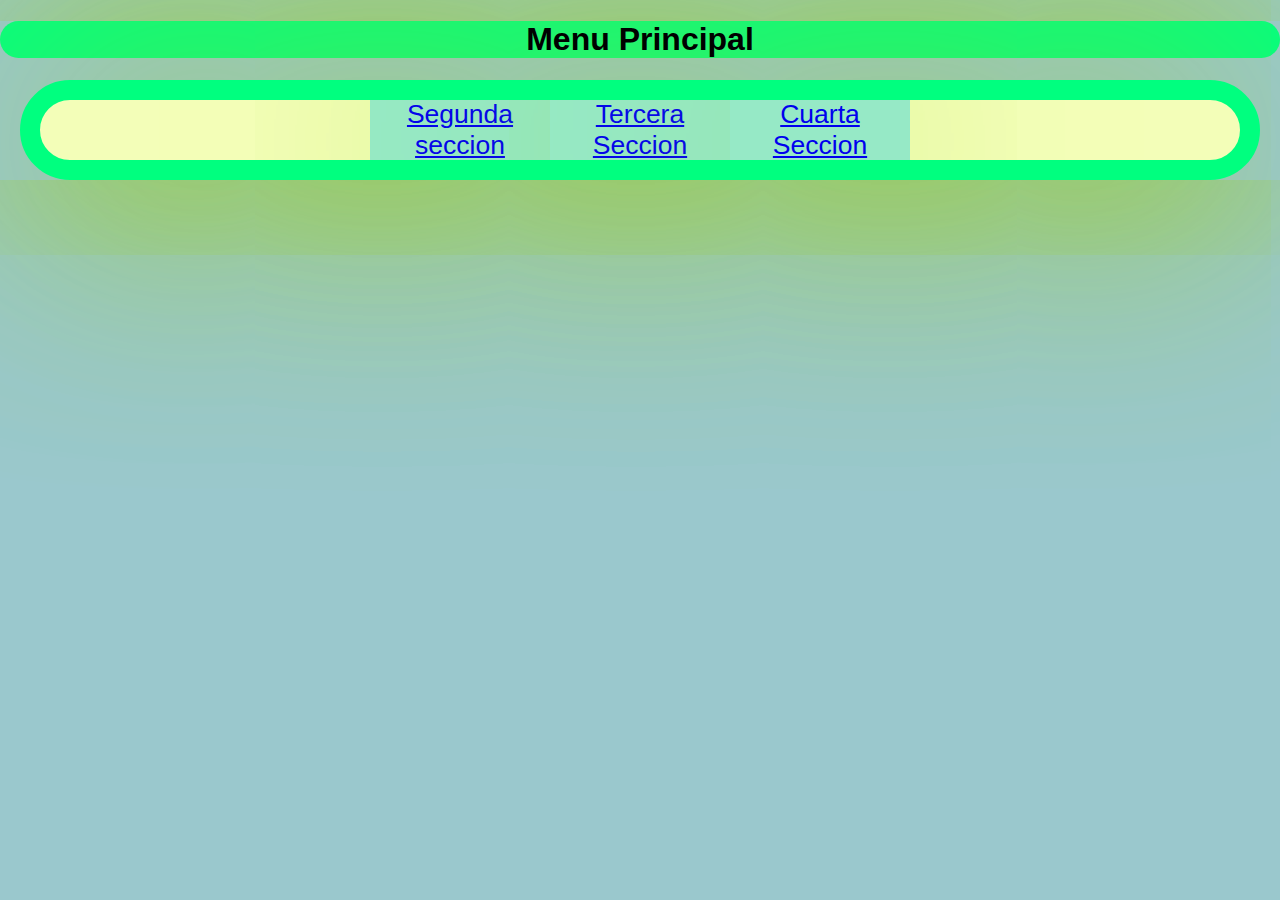
<file: html/index.html>
<!DOCTYPE html>
<html lang="en">
<head>
    <meta charset="UTF-8">
    <meta name="viewport" content="width=device-width, initial-scale=1.0">
    <link rel="stylesheet" href="../css/style.css">
    <link rel="icon" type="image.png" href="../recursos/minilogo-cecar.png">
    <title>Menu principal</title>
</head>
<body>
    <h1>Menu Principal</h1>
    <div class="flexbox">
        <div class="flex-item">
            <a href="../html/ejerciciopuno.html">Segunda seccion</a>
        </div>
        <div class="flex-item">
            <a href="../html/ejerciciopdos.html">Tercera Seccion</a>
        </div>
        <div class="flex-item">
            <a href="../html/pagina2.html">Cuarta Seccion</a>
        </div>
        



    </div>
</body>
</html>
</file>
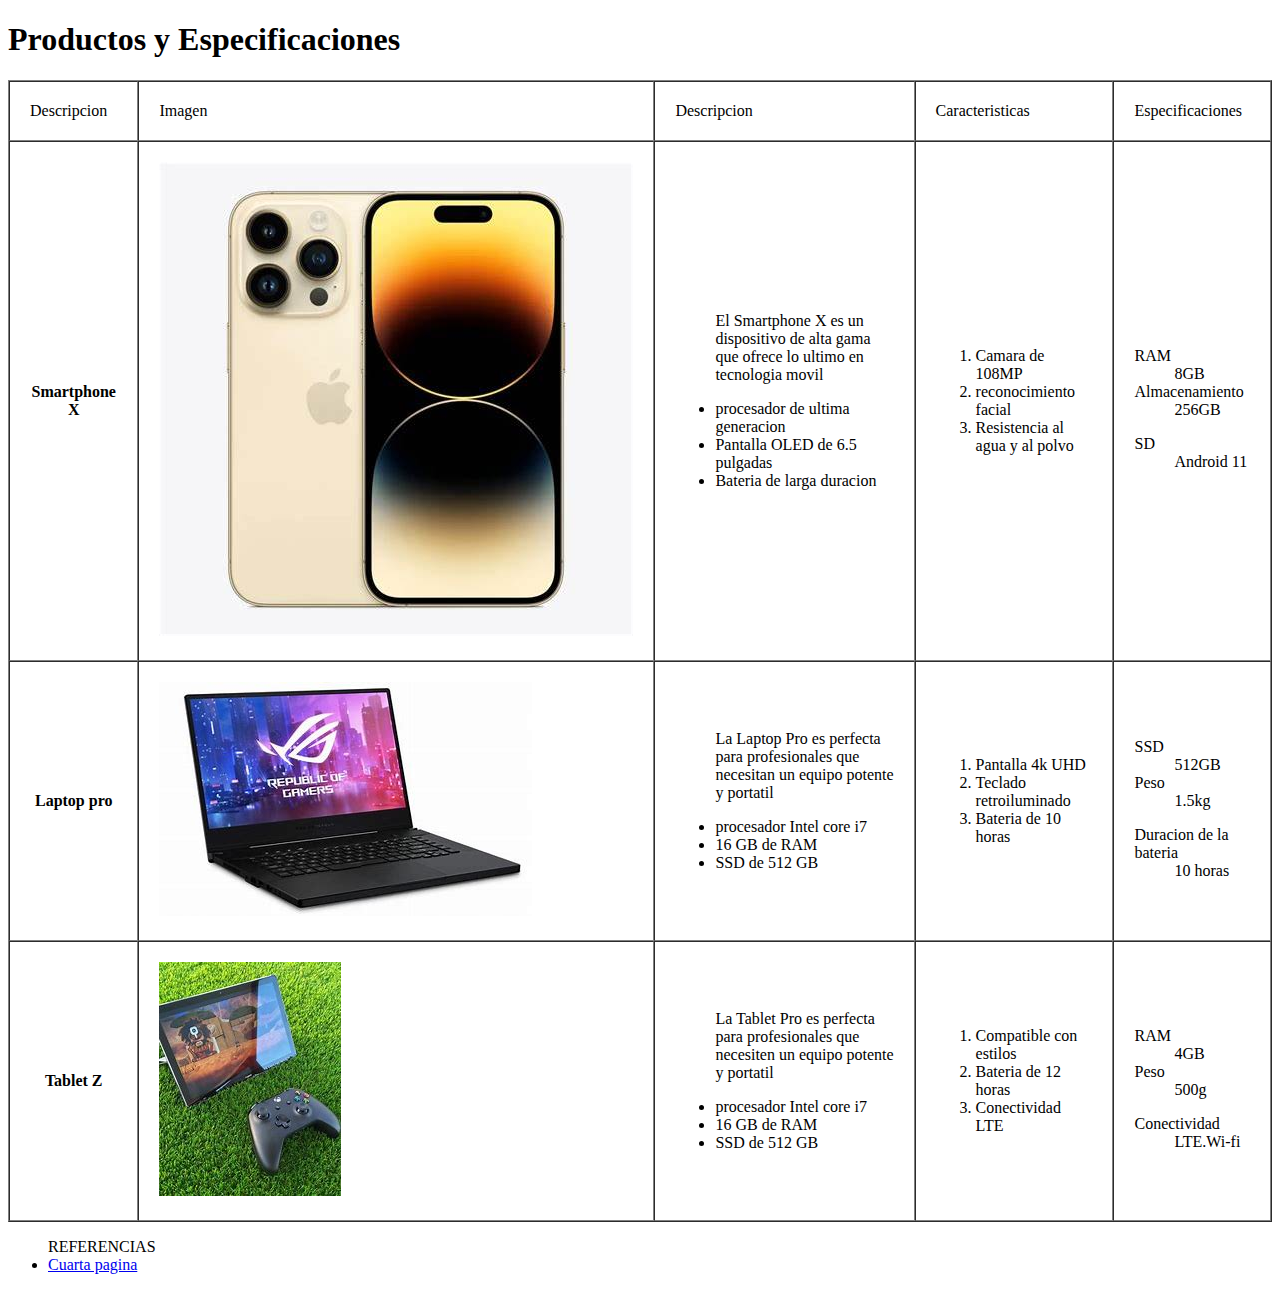
<file: html/ejerciciopdos.html>
<!DOCTYPE html>
<html lang="en">
<head>
    <meta charset="UTF-8">
    <meta name="viewport" content="width=device-width, initial-scale=1.0">
    <link rel="icon" type="image.png" href="../recursos/minilogo-cecar.png">
    <title>Ejemplo Tablas #2</title>
</head>
<body>
    <h1>Productos y Especificaciones</h1>
    <div class="tabla_2">
    <table border="1" cellpadding="20" cellspacing="0" widht="100%" >
        <tr>
        <td>Descripcion</td>
        <td>Imagen</td>
        <td>Descripcion</td>
        <td>Caracteristicas</td>
        <td>Especificaciones</td>
        <tr>
            <th>Smartphone X</th>
            <td> 
               <img src="../recursos/IPhone 15.jpeg" alt="">
            </td>
            <td><ul>
                <p>El Smartphone X es un dispositivo de alta gama que ofrece lo ultimo en tecnologia movil
                    <li>procesador de ultima generacion</li>
                    <li>Pantalla OLED de 6.5 pulgadas</li>
                    <li>Bateria de larga duracion</li>
                </p>
            </ul></td>
            <td>
                <ol>
                    <li>Camara de 108MP</li>
                    <li>reconocimiento facial</li>
                    <li>Resistencia al agua y al polvo</li>
                </ol>
            </td>
           <td>
            <dl>
                <dt>RAM
                    <dd>
                        8GB

                    </dd>
                </dt>
                <dt>Almacenamiento
                    <dd>
                        256GB

                    </dd>
                </dt>
            </dl>
            <dt>SD
                <dd>
                    Android 11

                </dd>
            </dt>
           </td>
        </tr>
        <tr>
            <th>Laptop pro</th>
            <td>
                <img src="../recursos/Laptop gaming.jpeg" alt="">
            </td>
            <td>
                <ul>
                    <p>La Laptop Pro es perfecta para profesionales que necesitan un equipo potente y portatil
                        <li>procesador Intel core i7</li>
                        <li>16 GB de RAM</li>
                        <li>SSD de 512 GB</li>
                    </p>
                </ul>
            </td>
            <td> 
                 <ol>
                <li>Pantalla 4k UHD</li>
                <li>Teclado retroiluminado</li>
                <li>Bateria de 10 horas</li>
            </ol>
        </td>
        <td>
            <dl>
                <dt>SSD
                    <dd>
                        512GB

                    </dd>
                </dt>
                <dt>Peso
                    <dd>
                       1.5kg

                    </dd>
                </dt>
            </dl>
            <dt>Duracion de la bateria
                <dd>
                   10 horas

                </dd>
            </dt>
        </td>
           
        </tr>
        <tr>
            <th>Tablet Z</th>
            <td>
                <img src="../recursos/tablet.jpeg" alt="">
            </td>
            <td><ul>
                <p>La Tablet Pro es perfecta para profesionales que necesiten un equipo potente y portatil
                    <li>procesador Intel core i7</li>
                    <li>16 GB de RAM</li>
                    <li>SSD de 512 GB</li>
                </p>
            </ul></td>
            <td>
                <ol>
                    <li>Compatible con estilos</li>
                    <li>Bateria de 12 horas</li>
                    <li>Conectividad LTE</li>
                </ol>
            </td>
           <td>
            <dl>
                <dt>RAM
                    <dd>
                        4GB

                    </dd>
                </dt>
                <dt>Peso
                    <dd>
                       500g

                    </dd>
                </dt>
            </dl>
            <dt>Conectividad 
                <dd>
                   LTE.Wi-fi

                </dd>
            </dt>

           </td>
        </tr>
    </table>
    <a href="../recursos/IPhone 15.jpeg"></a>
</div>
<div class="referencias_dos"></div>
<ul>REFERENCIAS
    <li>
<a href="../html/pagina2.html">Cuarta pagina</a>
</li>
</ul>
</body>
</html>
</file>
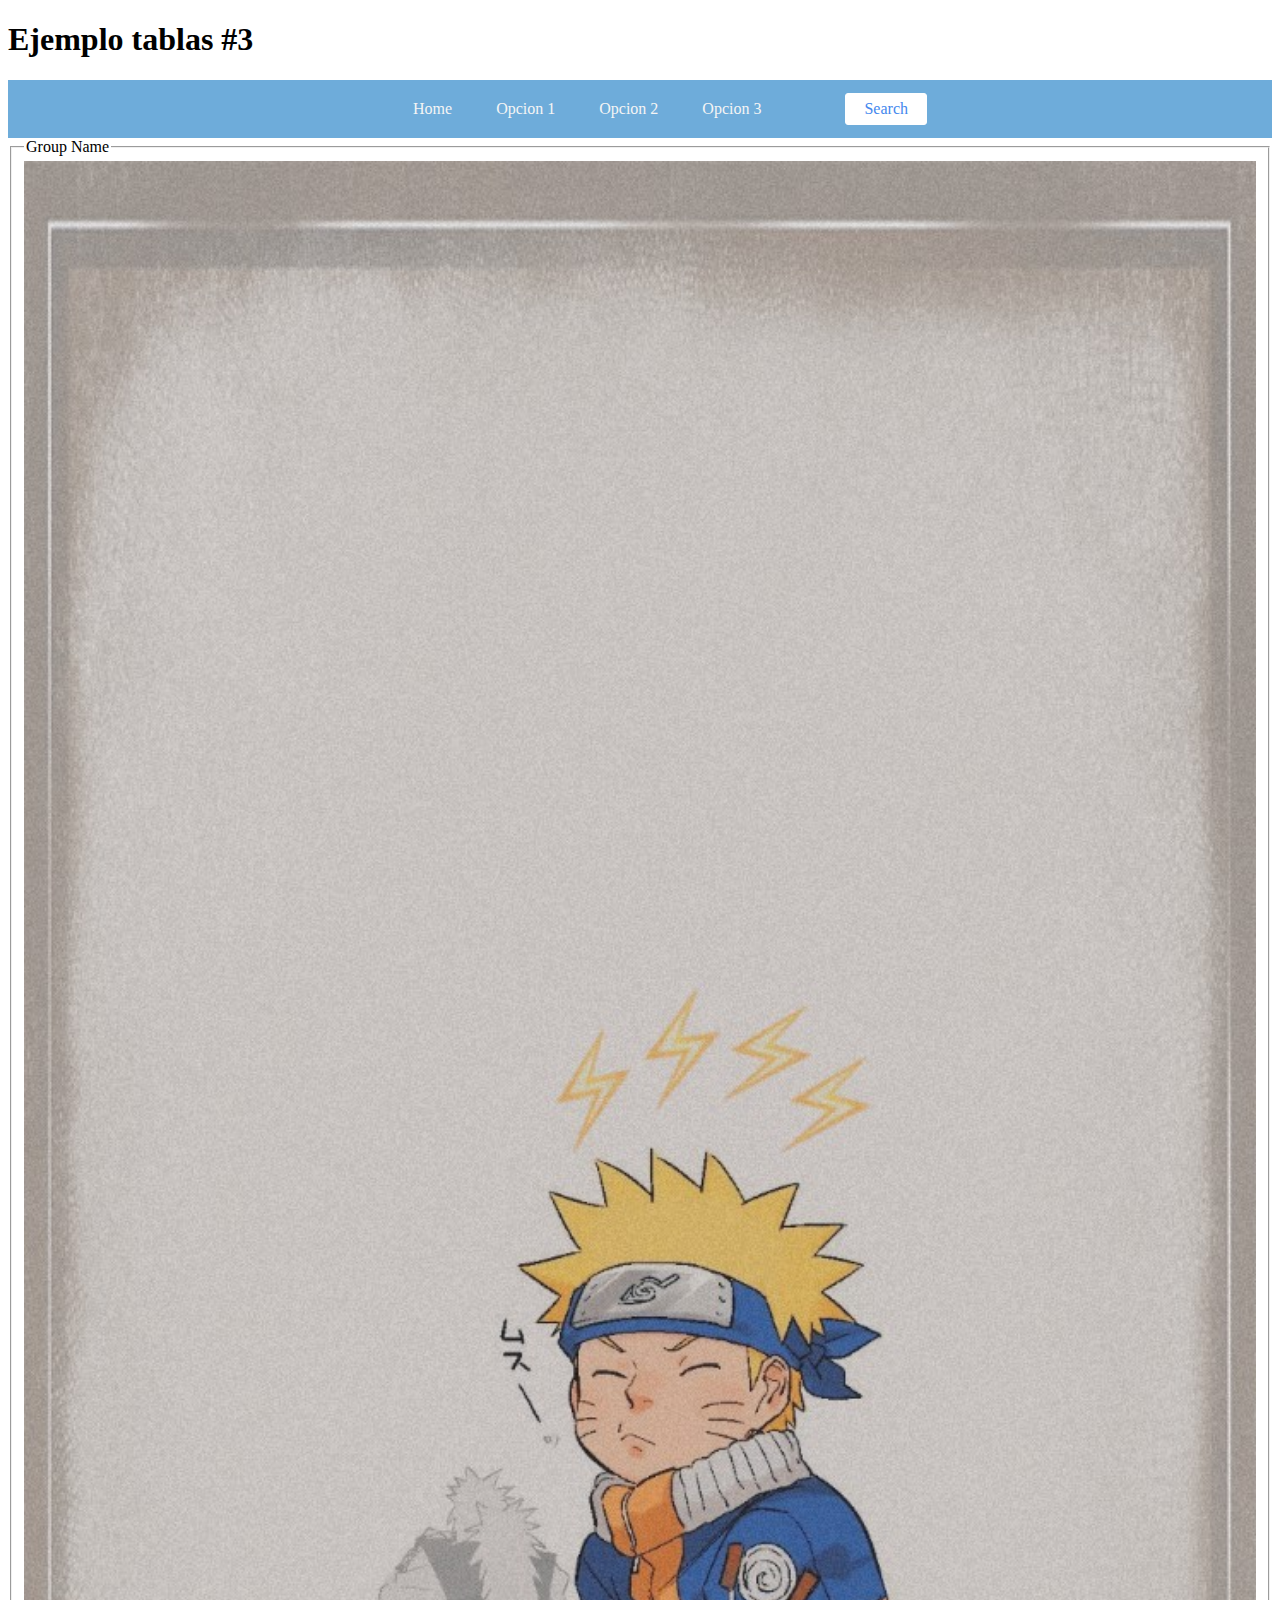
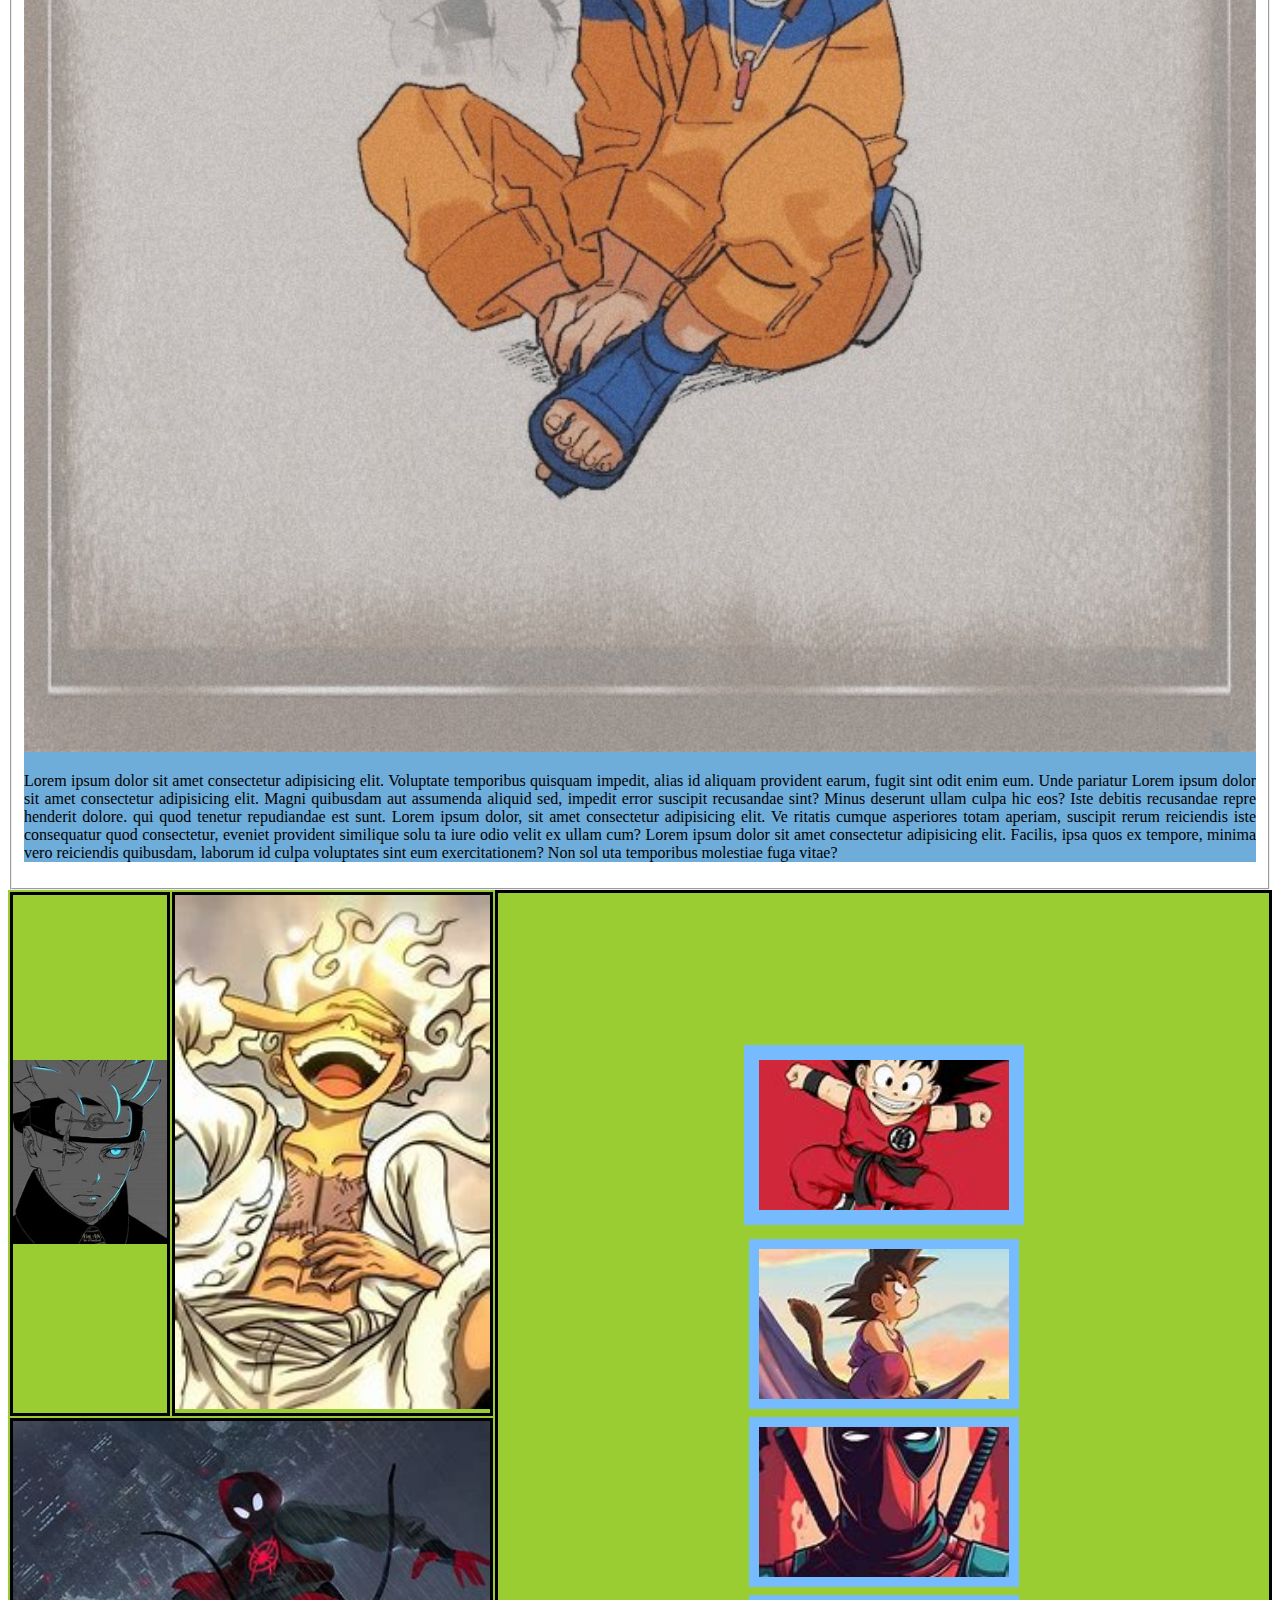
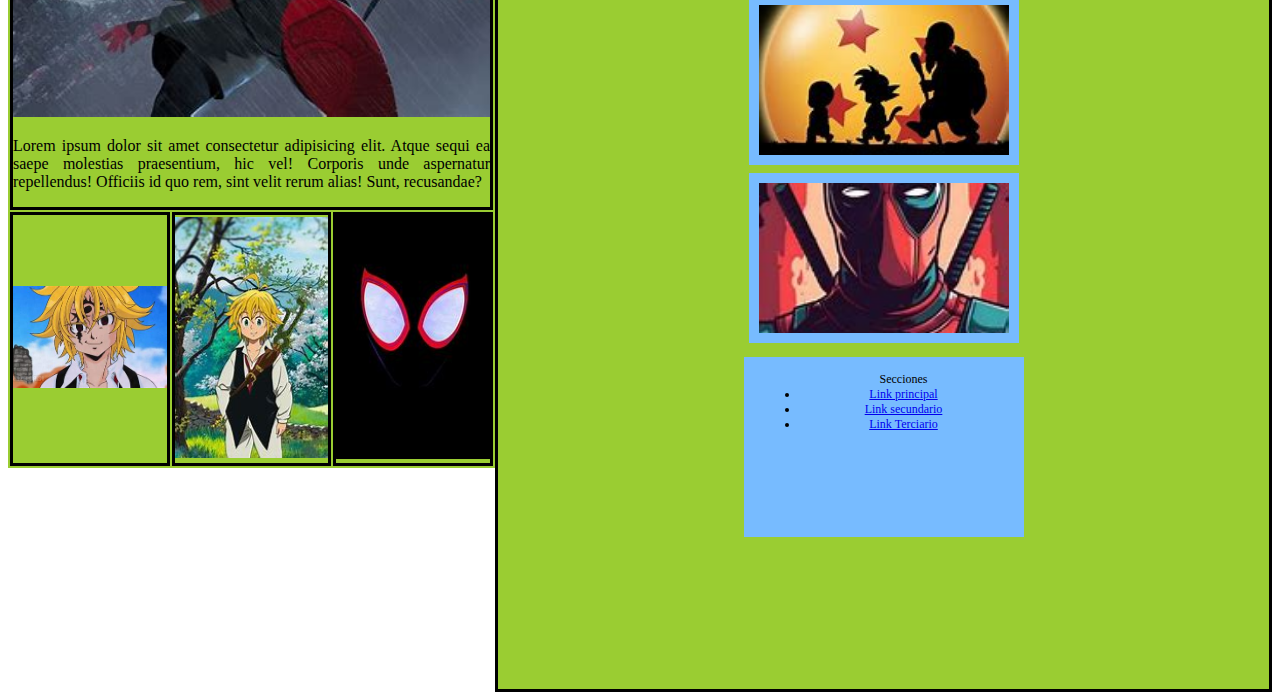
<file: html/pagina2.html>
<!DOCTYPE html>
<html lang="en">
<head>
    <meta charset="UTF-8">
    <meta name="viewport" content="width=device-width, initial-scale=1.0">
    <link rel="stylesheet" href="../css/pagina3.css">
   <link rel="icon" type="image.png" href="../recursos/minilogo-cecar.png">
    <title>Ejemplo tablas #3</title>
</head>
<body>
    <h1>Ejemplo tablas #3</h1>
    
    <!--enlaces menu-->
    <nav class="nav">
        <ul class="nav_list">
            <li class="nav_item">
            <a href=""class="nav_link">Home</a>
            </li>
            <li class="nav_item">
                <a href=""class="nav_link">Opcion 1</a>
    
            </li>
            <li class="nav_item">
                <a href=""class="nav_link">Opcion 2</a>
    
            </li>
            <li class="nav_item">
                <a href="" class="nav_link">Opcion 3</a>
    
            </li>
            <li class="nav_item">
                <a href="" class="nav_link link--button">Search</a>
    
    
            </li>
        </ul>
    </nav>
        <fieldset>
            <legend>Group Name</legend>
            <div class="container">
                <div class="flex-item"><img src="../recursos/1013443.jpeg" alt=""></div>
                <p>Lorem ipsum dolor sit amet consectetur adipisicing elit. Voluptate temporibus quisquam impedit, alias id 
                    aliquam provident earum, fugit sint odit enim eum. Unde pariatur
                    Lorem ipsum dolor sit amet consectetur adipisicing elit. Magni quibusdam aut assumenda aliquid sed, impedit error suscipit recusandae sint? Minus deserunt ullam
                     culpa hic eos? Iste debitis recusandae repre
                     henderit dolore. qui quod tenetur repudiandae est sunt.
                    Lorem ipsum dolor, sit amet consectetur adipisicing elit. Ve
                    ritatis cumque asperiores totam aperiam, suscipit rerum reiciendis iste consequatur quod consectetur, eveniet provident similique solu
                    ta iure odio velit ex ullam cum? Lorem ipsum dolor sit amet consectetur
                     adipisicing elit. Facilis, ipsa quos ex tempore, minima vero 
                     reiciendis quibusdam, laborum id culpa voluptates sint eum exercitationem? Non sol
                    uta temporibus molestiae fuga vitae?
                    </p>
            </div>
        </fieldset>
        
        


<div class="contenedor_dos">

<div class="bloques">

<div class="bloque_uno">
   <img src="../recursos/gokuminidos.jpeg" >
</div>
<div class="bloque_dos">
    <img src="../recursos/minigoku.jpeg" alt="">
</div>
<div class="bloque_tres">
    <img src="../recursos/mini deadpool.jpeg" alt="">
</div>
<div class="bloque_cuatro">
   <img src="../recursos/minodragonball.jpeg" alt="">
</div>
<div class="bloque_cinco">
   <img src="../recursos/mini deadpool.jpeg" alt="">
  
</div>
<div class="bloque_seis">
    <ul class="nav_list"> Secciones
        <li><a href="../html/index.html">Link principal</a></li>
        <li><a href="../html/ejerciciopuno.html">Link secundario</a></li>
        <li><a href="../html/ejerciciopdos.html">Link Terciario</a></li>
        
    </ul>
   </div>
</div>
<div class="tablas">
    <table>
        <tr>
            <td><img src="../recursos/boruto.jpeg" alt=""></td>
            <td colspan="3"><img src="../recursos/luffy.jpeg" alt=""></td>
        </tr>
        <tr>
           
            <td colspan="3"><img src="../recursos/milesmorales.jpeg" alt="">
                <p> Lorem ipsum dolor sit amet consectetur adipisicing elit. Atque sequi ea saepe molestias
                 praesentium, hic vel! Corporis unde aspernatur
                  repellendus! Officiis id quo rem, sint velit
                   rerum alias! Sunt, recusandae?</p>
        </td>
            
        </tr>
<tr>
<td><img src="../recursos/meliodasdos.jpeg" ></td>
<td><img src="../recursos/meliodasuno.jpeg" ></td>
<td><img src="../recursos/spider.jpeg" ></td>
</tr>
</div>
</table>
</div>

         


       
</body>
</html>
</file>
<file: css/style.css>
body{
    font-family: sans-serif;
background-color:#9AC8CD ;
    margin: 0;
    font-family: sans-serif;
    text-align: center;
    box-shadow: 0px 12px 250px yellowgreen;
}
div, body{
    
    box-sizing: border-box;
}
h1{
background-color: springgreen;
    box-sizing: border-box;
    border-radius: 50px;
}
.flexbox{
    box-shadow: 0px 12px 250px yellowgreen;
background-color: #F3FEB8;
    text-align: center;
    display: flex;
    flex-direction: row;
    border: 20px solid  springgreen;
    justify-content: center;
    order: 3;
    transition-property:color ;
    transition-duration: 1s;
    transition-delay:2s ;
    margin: 20px;
    height: 100px;
    align-items: center;
    overflow: hidden;
    border-radius: 55px;
}
.flex-item{
    box-shadow: 0px 12px 250px yellowgreen;
    width: 180px;
    background-color:#96E9C6;
    color: aliceblue;
    margin:0;
    font-size: 26.5px;
    text-align: center;
    direction: ltr;
    order: 2;
    margin: 0;
    border-radius: black;

}
.flex-item a:hover {
    color: #8DECB4;
    background-color: white;
}

.flex-item:first-child{
    box-shadow: 0px 12px 250px yellowgreen;
    background-color: #96E9C6;
    order: 1;
}
.flex-item:last-child{
    box-shadow: 0px 12px 250px yellowgreen;
    background-color:#96E9C6;
    color: #fff;
}
.flex-item:hover{
    box-shadow: 0px 12px 250px yellowgreen;
    background-color: khaki;
}
</file>
<file: css/pagina3.css>
body{

    max-width: 100%;
    max-height: max-content;
}

.contenedor{
   
  position: relative;
  max-width: 100%;
  aspect-ratio: 16/9;
}
.container{
    background-color: #6EACDA;
    
}

/*seccion navegador*/
.nav{

    background-color: #6EACDA;
}
.nav_list{

    margin: 0;
    text-align: center;
}
.nav_item{
    
    
   display: inline-block;

}
.nav_item:hover{
background-color: #59e;
    
}
.nav_link{
    color:whitesmoke;
    text-decoration: none;
    display: inline-block;
    padding: 20px;
    background-color:#6EACDA ;

}
.nav_link:hover{
    background-color: #59e;


}
.link--button{
border:1px solid #fff ;
background-color: #fff;
padding: 6px 18px;
color: #48e;
border-radius: 3px  ;
margin-left: 60px;

}
.link--button:hover{
    background-color: transparent;
    color: #fff;


}
.contenedor_dos{

    display: flex;
    justify-content: flex-end;
    align-items: flex-start;
    gap: 0px;
    width: 100%;
}
.tablas {
    background-color: yellowgreen;
   flex-shrink:o ;
    order: 0;
    width: 100%;
    height: 100%;

}
.bloques{
    background-color: yellowgreen;
    display: flex;
    flex-direction: column;
    order: 2;
    margin: 0;
    padding: 142px;
    border: 3px solid black;
    width: 100%;
    
   
}
th,td{
text-align: center;
    margin: 0px;
    width: 300px;
    height: 100%;/*350px*/
    border: 3px solid black;
    padding: 0;
    overflow: hidden;/**/
    box-sizing: border-box;/**/
}
td,p{
    text-align: justify;/**/
    overflow: hidden;/**/
    max-height: 100%;/**/
    word-wrap: break-word;/**/
    text-overflow: ellipsis;/**/

}
img{/**/

    width: 100%;
    height: 100%;
    object-fit: cover;

}
.bloque_uno{
   
    
   
    display: block;
    max-width: 250px;
    width: 100%;
    min-width: 150px;
    height: 150px;
    font-size: 12px;
    background-color: #7bf;
    margin: 10px auto;
    padding: 15px;

}
.bloque_dos{
    
    
    display: block;
    max-width: 250px;
    width: 100%;
    min-width: 150px;
    height: 150px;
    font-size: 12px;
    background-color: #7bf;
    margin: 4px auto;
    padding: 10px;
}
.bloque_tres{
    display: block;
    max-width: 250px;
    width: 100%;
    min-width: 150px;
    height: 150px;
    font-size: 12px;
    background-color: #7bf;
    margin: 4px auto;
    padding: 10px;
    
}
.bloque_cuatro{
   
    display: block;
    max-width: 250px;
    width: 100%;
    min-width: 150px;
    height: 150px;
    font-size: 12px;
    background-color: #7bf;
    margin: 4px auto;
    padding: 10px;
}
.bloque_cinco{

    display: block;
    max-width: 250px;
    width: 100%;
    min-width: 150px;
    height: 150px;
    font-size: 12px;
    background-color: #7bf;
    margin: 4px auto;
    padding: 10px;
}
.bloque_seis{
font-family: sans-serif 40px;
    display: block;
    max-width: 250px;
    width: 100%;
    min-width: 150px;
    height: 150px;
    font-size: 12px;
    background-color: #7bf;
    margin: 10px auto;
    padding: 15px;
}
</file>
